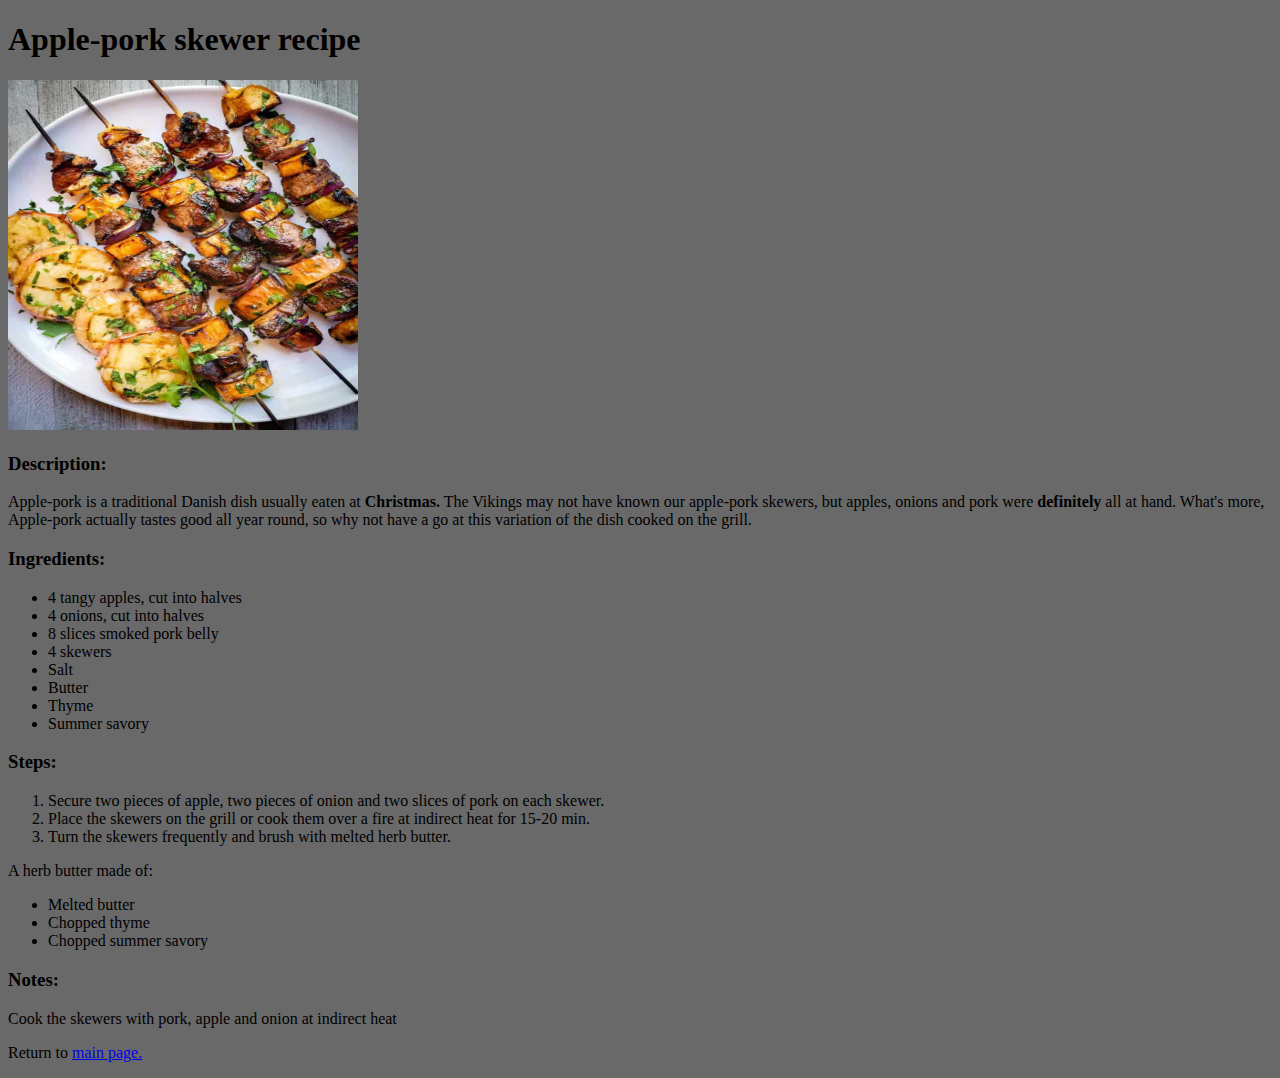
<file: recipes/apple-pork-recipe.html>
<!DOCTYPE html>
<html lang="en">
    <head>
        <meta charset="utf-8">
        <title>Apple-pork skewer</title>
    </head>

    <body style="background-color: dimgray;">
        <h1>Apple-pork skewer recipe</h1>
        <img src="../images/apple-pork.jpg" alt="Apple-pork skewer image" height="350" width="350">

        <h3>Description:</h3>
        <p>Apple-pork is a traditional Danish dish usually eaten at <strong>Christmas.</strong> The Vikings may not have known our apple-pork skewers, but apples, onions and pork were <strong>definitely</strong> all at hand.
            What's more, Apple-pork actually tastes good all year round, so why not have a go at this variation of the dish cooked on the grill.</p>

        <h3>Ingredients:</h3>
        <ul>
            <li>4 tangy apples, cut into halves</li>
            <li>4 onions, cut into halves</li>
            <li>8 slices smoked pork belly</li>
            <li>4 skewers</li>
            <li>Salt</li>
            <li>Butter</li>
            <li>Thyme</li>
            <li>Summer savory</li>
        </ul>

        <h3>Steps:</h3>
        <ol>
            <li>Secure two pieces of apple, two pieces of onion and two slices of pork on each skewer.</li>
            <li>Place the skewers on the grill or cook them over a fire at indirect heat for 15-20 min.</li>
            <li>Turn the skewers frequently and brush with melted herb butter.</li>
        </ol>

        <p>A herb butter made of:</p>
        <ul>
            <li>Melted butter</li>
            <li>Chopped thyme</li>
            <li>Chopped summer savory</li>
        </ul>

        <h3>Notes:</h3>
        <p>Cook the skewers with pork, apple and onion at indirect heat</p>

        <p>Return to <a href="../index.html">main page.</a></p>
    </body>
</html>
</file>
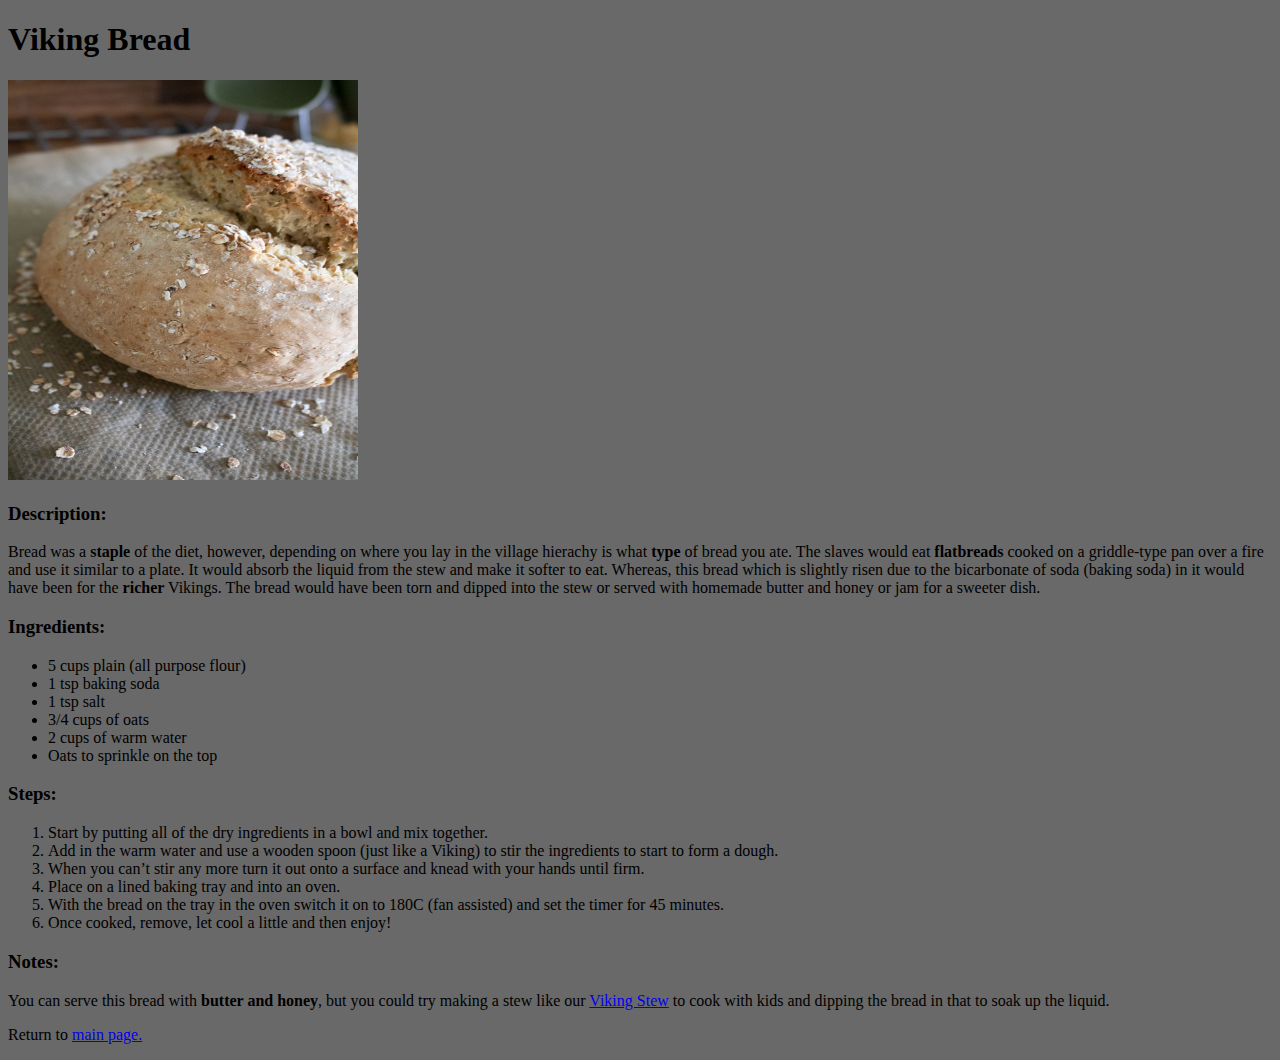
<file: recipes/viking-bread.html>
<!DOCTYPE html>
<html lang="en">
    <head>
        <meta charset="utf-8">
        <title>Viking Bread</title>
    </head>

    <body style="background-color: dimgray;">
        <h1>Viking Bread</h1>
        
        <img src="../images/viking-bread.jpg" alt="Viking bread image" height="400" width="350">

        <h3>Description:</h3>
        <p> Bread was a <strong>staple</strong> of the diet, however, depending on where you lay in the village hierachy is what <strong>type</strong> of bread you ate.
            The slaves would eat <strong>flatbreads</strong> cooked on a griddle-type pan over a fire and use it similar to a plate. It would absorb the liquid from the stew and make it softer to eat. 
            Whereas, this bread which is slightly risen due to the bicarbonate of soda (baking soda) in it would have been for the <strong>richer</strong> Vikings. 
            The bread would have been torn and dipped into the stew or served with homemade butter and honey or jam for a sweeter dish. 
        </p>

        <h3>Ingredients:</h3>
        <ul>
            <li>5 cups plain (all purpose flour)</li>
            <li>1 tsp baking soda</li>
            <li>1 tsp salt</li>
            <li>3/4 cups of oats</li>
            <li>2 cups of warm water</li>
            <li>Oats to sprinkle on the top</li>
        </ul>

        <h3>Steps:</h3>
        <ol>
            <li>Start by putting all of the dry ingredients in a bowl and mix together.</li>
            <li>Add in the warm water and use a wooden spoon (just like a Viking) to stir the ingredients to start to form a dough.</li>
            <li>When you can’t stir any more turn it out onto a surface and knead with your hands until firm.</li>
            <li>Place on a lined baking tray and into an oven.</li>
            <li>With the bread on the tray in the oven switch it on to 180C (fan assisted) and set the timer for 45 minutes.</li>
            <li>Once cooked, remove, let cool a little and then enjoy!</li>
        </ol>

        <h3>Notes:</h3>
        <p>You can serve this bread with <strong>butter and honey</strong>, but you could try making a stew like our <a href="../recipes/viking-stew.html">Viking Stew</a>
            to cook with kids and dipping the bread in that to soak up the liquid.</p>

        <p>Return to <a href="../index.html">main page.</a></p>
    </body>
</html>
</file>
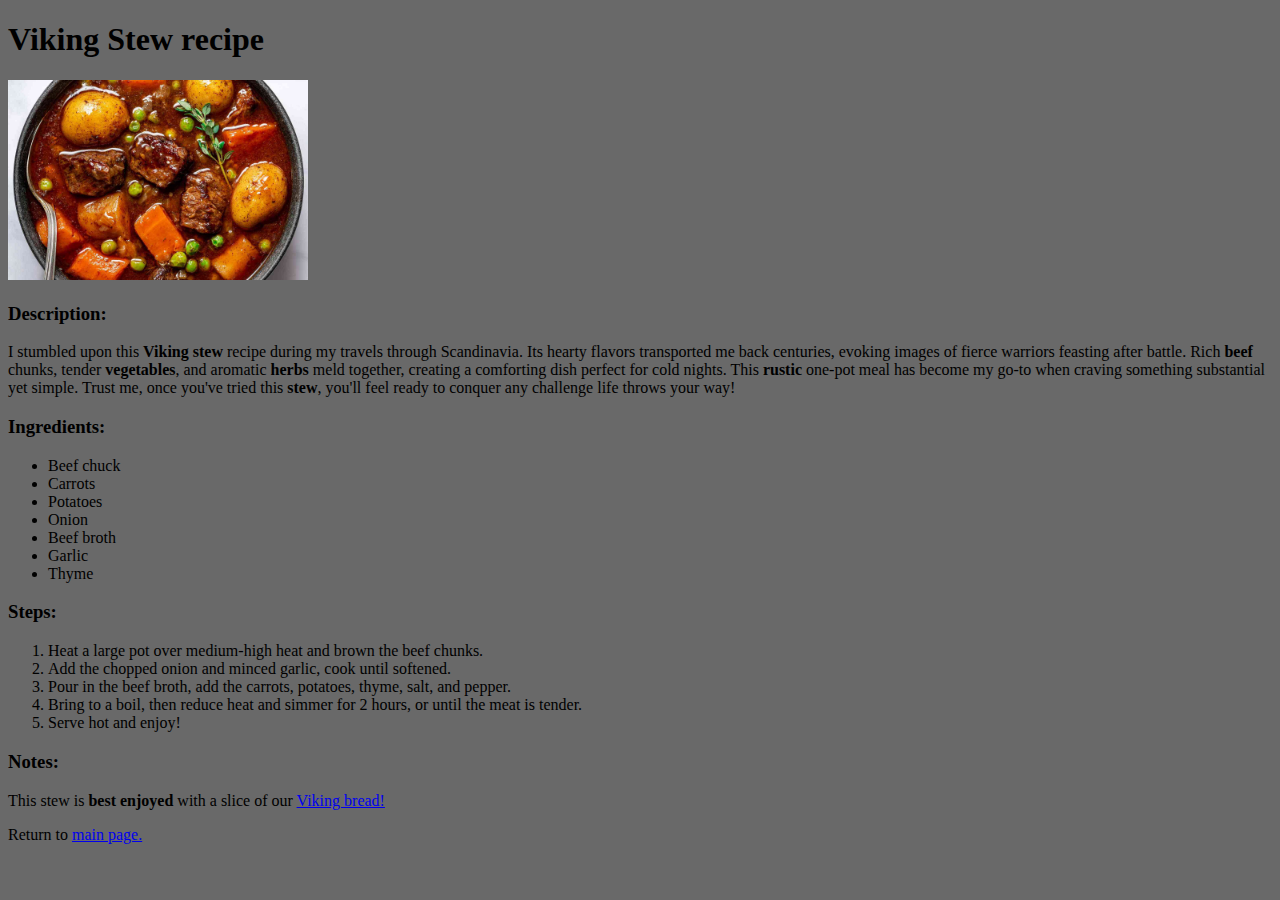
<file: recipes/viking-stew.html>
<!DOCTYPE html>
<html lang="en">
    <head>
        <meta charset="utf-8">
        <title>Viking Stew</title>
    </head>

    <body style="background-color: dimgray;">
        <h1>Viking Stew recipe</h1>

        <img src="../images/viking-stew.jpg" alt="Viking stew image" height="200" width="300">

        <h3>Description:</h3>
        <p>I stumbled upon this <strong>Viking stew</strong> recipe during my travels through Scandinavia. Its hearty flavors transported me back centuries, 
            evoking images of fierce warriors feasting after battle. Rich <strong>beef</strong> chunks, tender <strong>vegetables</strong>, and aromatic <strong>herbs</strong> meld together, 
            creating a comforting dish perfect for cold nights. This <strong>rustic</strong> one-pot meal has become my go-to when craving something substantial yet simple. 
            Trust me, once you've tried this <strong>stew</strong>, you'll feel ready to conquer any challenge life throws your way!</p>

        <h3>Ingredients:</h3>
        <ul>
            <li>Beef chuck</li>
            <li>Carrots</li>
            <li>Potatoes</li>
            <li>Onion</li>
            <li>Beef broth</li>
            <li>Garlic</li>
            <li>Thyme</li>
        </ul>

        <h3>Steps:</h3>
        <ol>
            <li>Heat a large pot over medium-high heat and brown the beef chunks.</li>
            <li>Add the chopped onion and minced garlic, cook until softened.</li>
            <li>Pour in the beef broth, add the carrots, potatoes, thyme, salt, and pepper.</li>
            <li>Bring to a boil, then reduce heat and simmer for 2 hours, or until the meat is tender.</li>
            <li>Serve hot and enjoy!</li>
        </ol>

        <h3>Notes:</h3>
        <p>This stew is <strong>best enjoyed</strong> with a slice of our <a href="../recipes/viking-bread.html">Viking bread!</a></p>
        <p>Return to <a href="../index.html">main page.</a></p>
    </body>
</html>
</file>
